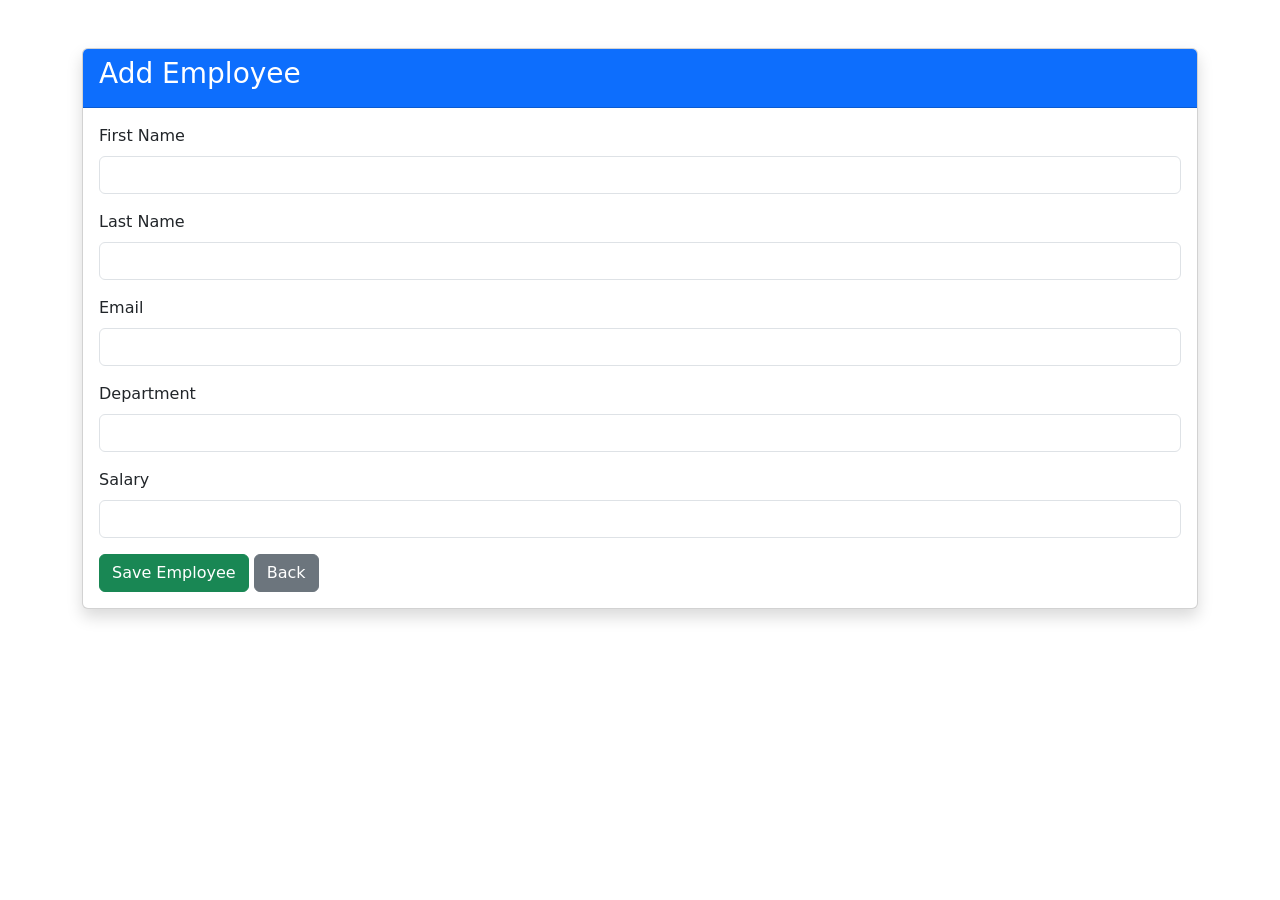
<file: src/main/resources/templates/add-employee.html>
<!DOCTYPE html>
<html xmlns:th="http://www.thymeleaf.org">

<head>

    <meta charset="UTF-8">

    <title>Add Employee</title>

    <link href="https://cdn.jsdelivr.net/npm/bootstrap@5.3.3/dist/css/bootstrap.min.css"
          rel="stylesheet">

    <link rel="stylesheet"
          th:href="@{/css/style.css}">

</head>

<body>

<div class="container mt-5">

    <div class="card shadow">

        <div class="card-header bg-primary text-white">

            <h3>Add Employee</h3>

        </div>

        <div class="card-body">

            <form th:action="@{/employees}"
                  th:object="${employee}"
                  method="post">

                <div class="mb-3">

                    <label class="form-label">
                        First Name
                    </label>

                    <input type="text"
                           class="form-control"
                           th:field="*{firstName}"
                           required>

                </div>

                <div class="mb-3">

                    <label class="form-label">
                        Last Name
                    </label>

                    <input type="text"
                           class="form-control"
                           th:field="*{lastName}"
                           required>

                </div>

                <div class="mb-3">

                    <label class="form-label">
                        Email
                    </label>

                    <input type="email"
                           class="form-control"
                           th:field="*{email}"
                           required>

                </div>

                <div class="mb-3">

                    <label class="form-label">
                        Department
                    </label>

                    <input type="text"
                           class="form-control"
                           th:field="*{department}">

                </div>

                <div class="mb-3">

                    <label class="form-label">
                        Salary
                    </label>

                    <input type="number"
                           class="form-control"
                           th:field="*{salary}">

                </div>

                <button class="btn btn-success"
                        type="submit">

                    Save Employee

                </button>

                <a th:href="@{/}"
                   class="btn btn-secondary">

                    Back

                </a>

            </form>

        </div>

    </div>

</div>

</body>

</html>
</file>
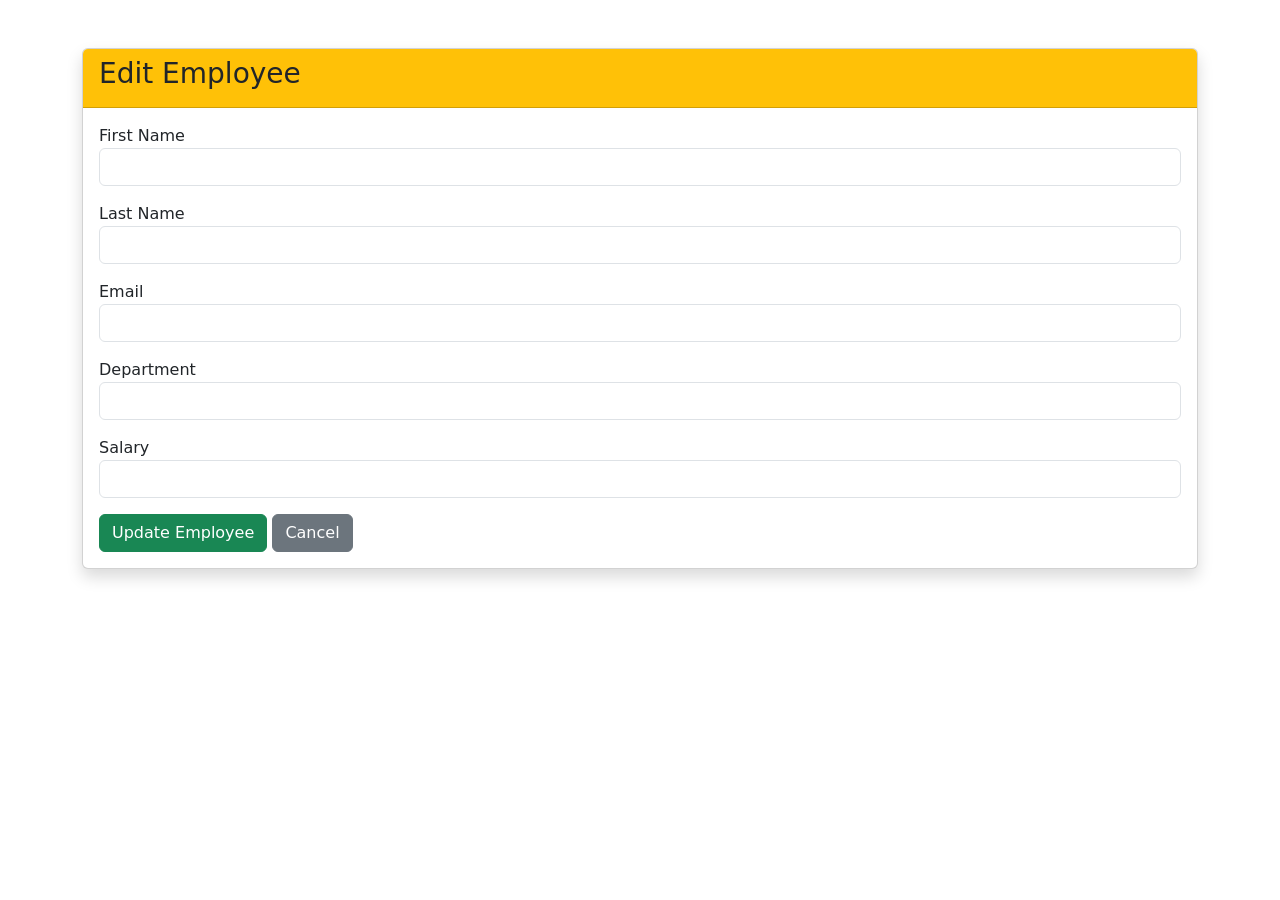
<file: src/main/resources/templates/edit-employee.html>
<!DOCTYPE html>
<html xmlns:th="http://www.thymeleaf.org">

<head>

    <meta charset="UTF-8">

    <title>Edit Employee</title>

    <link href="https://cdn.jsdelivr.net/npm/bootstrap@5.3.3/dist/css/bootstrap.min.css"
          rel="stylesheet">

    <link rel="stylesheet"
          th:href="@{/css/style.css}">

</head>

<body>

<div class="container mt-5">

    <div class="card shadow">

        <div class="card-header bg-warning">

            <h3>Edit Employee</h3>

        </div>

        <div class="card-body">

            <form th:action="@{/employees/{id}(id=${employee.id})}"
                  th:object="${employee}"
                  method="post">

                <input type="hidden"
                       th:field="*{id}">

                <div class="mb-3">

                    <label>First Name</label>

                    <input type="text"
                           class="form-control"
                           th:field="*{firstName}"
                           required>

                </div>

                <div class="mb-3">

                    <label>Last Name</label>

                    <input type="text"
                           class="form-control"
                           th:field="*{lastName}"
                           required>

                </div>

                <div class="mb-3">

                    <label>Email</label>

                    <input type="email"
                           class="form-control"
                           th:field="*{email}"
                           required>

                </div>

                <div class="mb-3">

                    <label>Department</label>

                    <input type="text"
                           class="form-control"
                           th:field="*{department}">

                </div>

                <div class="mb-3">

                    <label>Salary</label>

                    <input type="number"
                           class="form-control"
                           th:field="*{salary}">

                </div>

                <button class="btn btn-success">

                    Update Employee

                </button>

                <a th:href="@{/}"
                   class="btn btn-secondary">

                    Cancel

                </a>

            </form>

        </div>

    </div>

</div>

</body>

</html>
</file>
